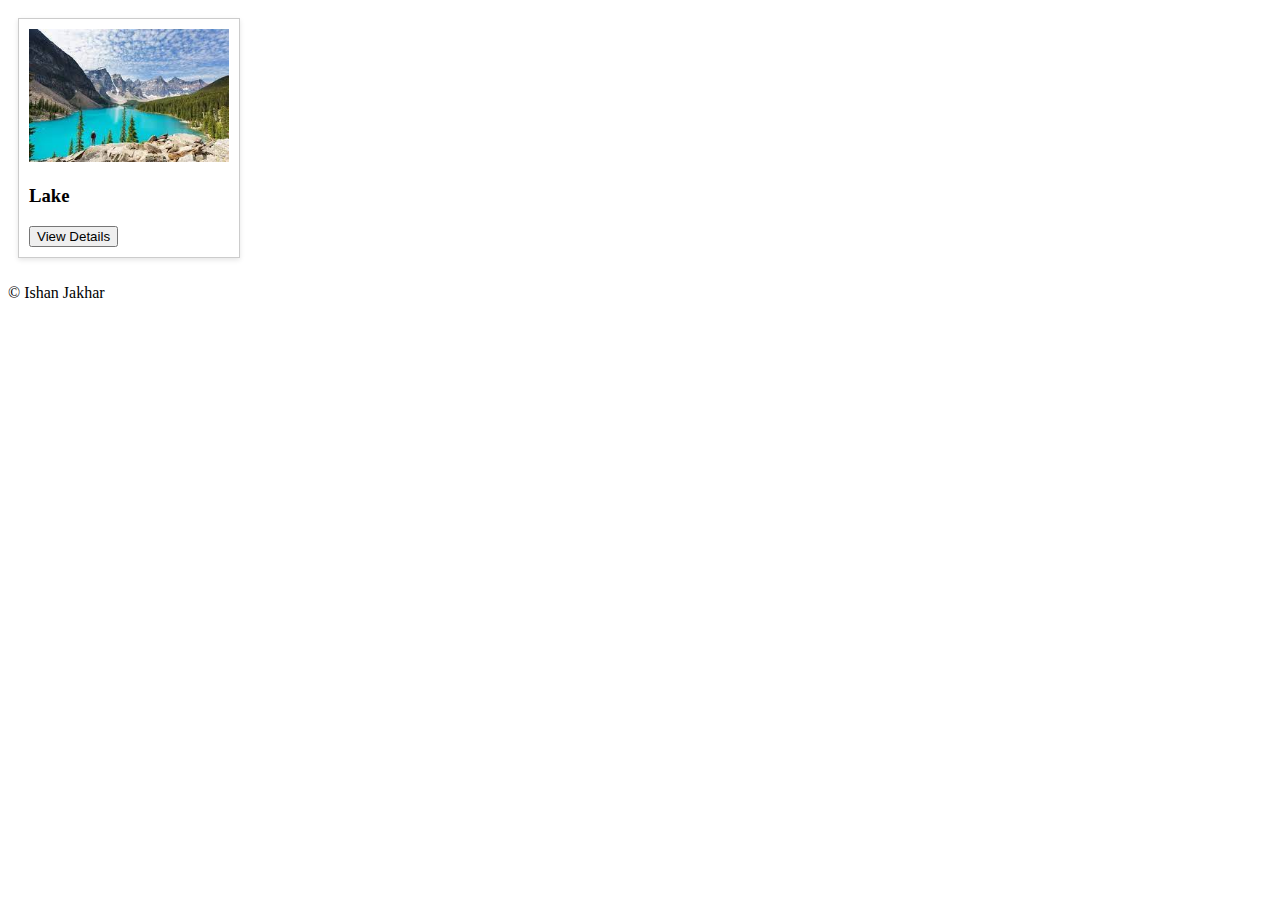
<file: assignment4/assignment4.html>
<!DOCTYPE html>
<html lang="en">
<head>
  <meta charset="UTF-8">
  <meta name="viewport" content="width=device-width, initial-scale=1.0">
  <title>Product Cards</title>
  <link rel="stylesheet" href="styles.css">
</head>
<body>
  <div id="product-grid"></div>
  <script src="assignment4.js"></script>
</body>
<footer>
    <p>&copy; Ishan Jakhar</p>
  </footer>
</html>
</file>
<file: assignment4/styles.css>
#product-grid {
    display: flex;
    flex-wrap: wrap;
  }
  
  .card {
    width: 200px;
    padding: 10px;
    margin: 10px;
    border: 1px solid #ccc;
    box-shadow: 0 2px 5px rgba(0, 0, 0, 0.1);
  }
  
  .card img {
    width: 100%;
    height: auto;
  }
</file>
